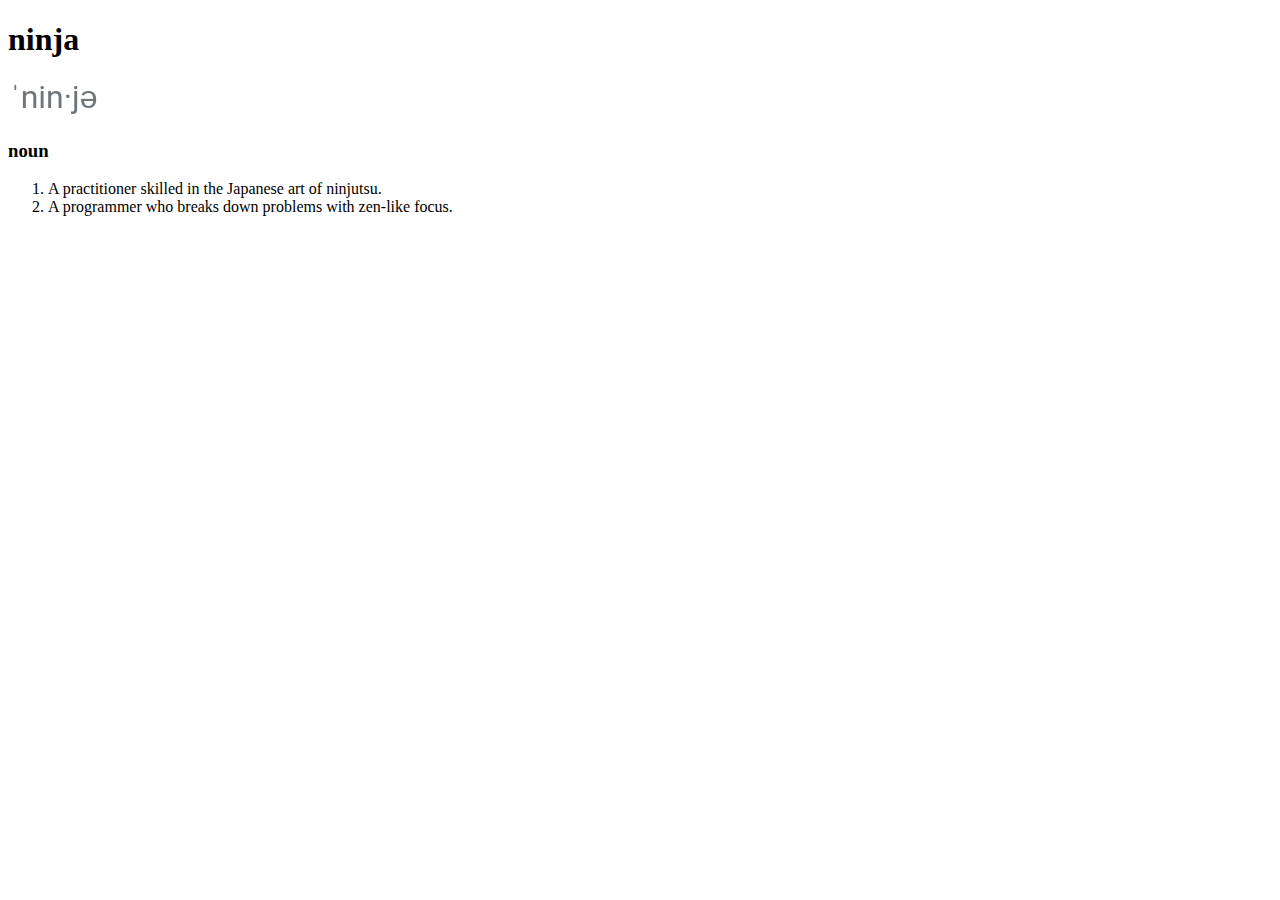
<file: Mazyck_Lennard-dictionaryEntry/index.html>
<!DOCTYPE HTML>
<html>
<head>
    <meta charset="UTF-8">
    <title>Dictionary Entry</title>
</head>
<body>
    <h1>ninja</h1>
    <img src="pronunciation.png" alt="ninja pronunciation">
    <h3>noun</h3>
    <ol>
        <li>A practitioner skilled in the Japanese art of ninjutsu.</li>
        <li>A programmer who breaks down problems with zen-like focus.</li>
    </ol>
</body>
</html>
</file>
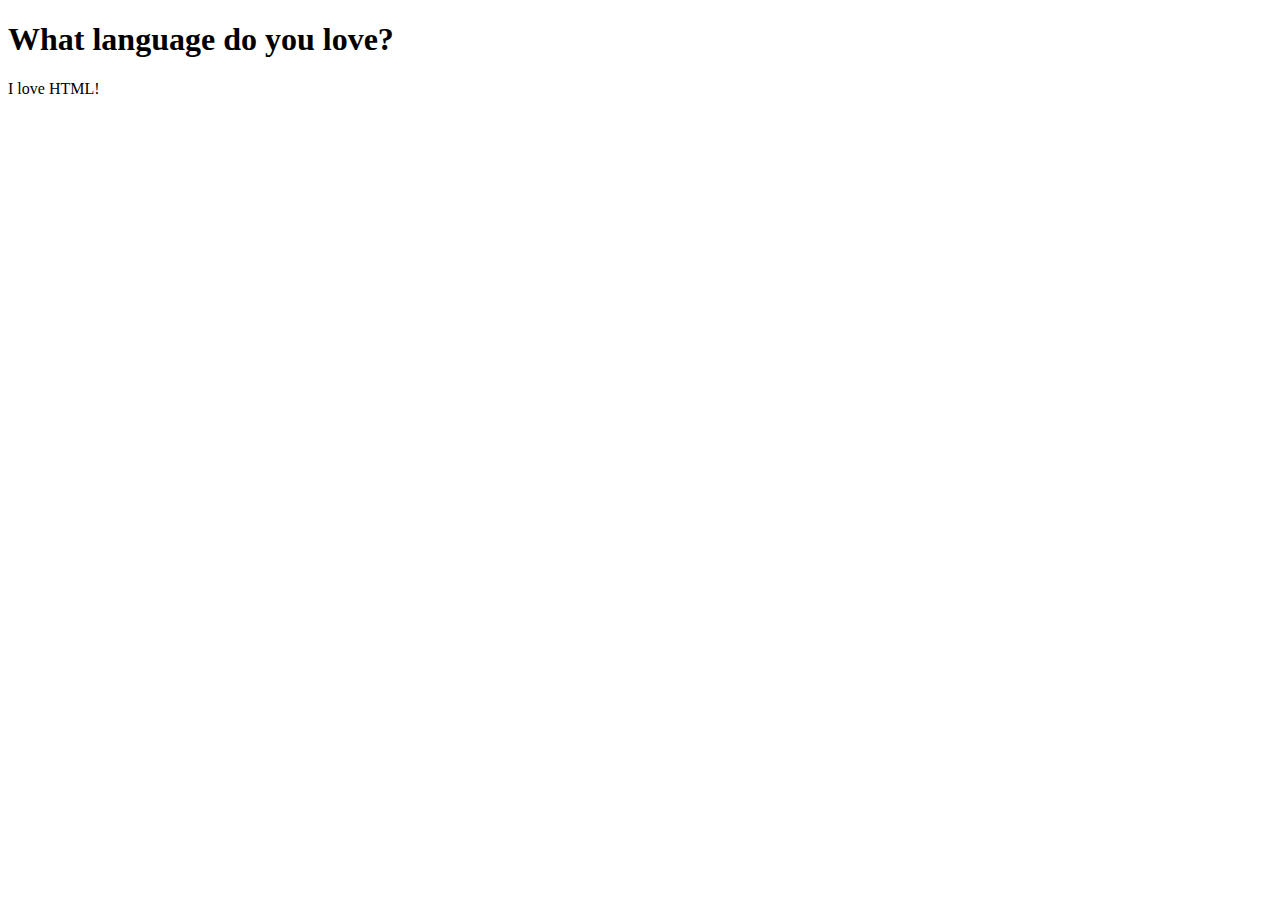
<file: Mazyck_Lennard-fixIndentation/index.html>
<!DOCTYPE html>
<html>
    <head>
        <title>
            Basic I
        </title>
    </head>
    <body>
        <h1>
            What language do you love?
        </h1>
        <p>
            I love HTML!
        </p>
    </body>
</html>
</file>
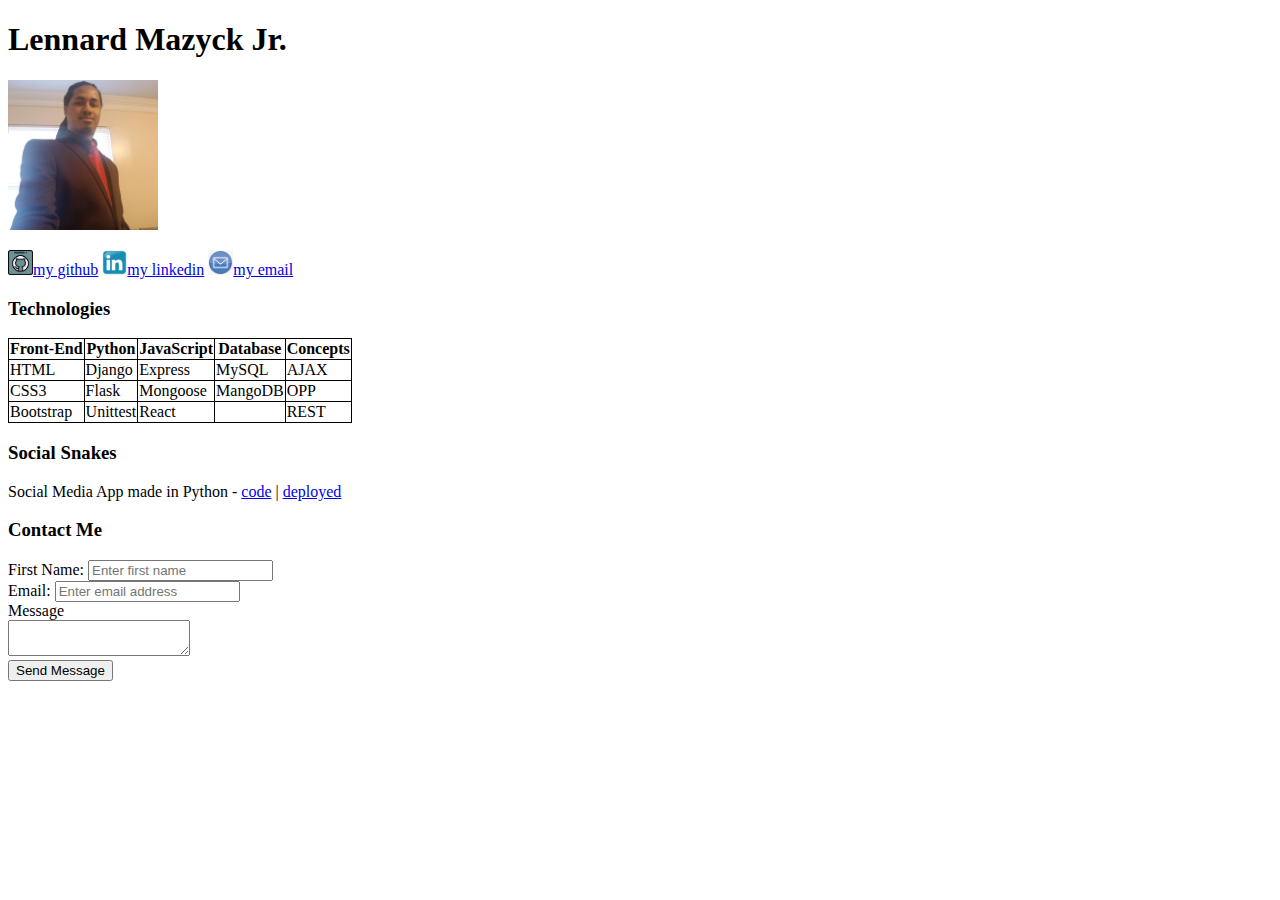
<file: Mazyck_Lennard-Portfolio/index.html>
<!DOCTYPE HTML>
<html>
<head>
    <meta charset="UTF-8">
    <title>Portfolio</title>
    <style>
        table, th, td {
          border: 1px solid black;
          border-collapse: collapse;
        }
    </style>
</head>
<body>
    <h1>Lennard Mazyck Jr.</h1>
    <img width="150px;" height="150px;" src="img_001.png" alt="Lennard Mazyck jr Image">
    <p><img width="25px" src="img002.png" alt="github"><a href="#">my github</a> <img width="25px" src="img_003.png" alt="linkedin"><a href="#">my linkedin</a>  <img width="25px" src="img_004.png" alt="email"><a href="#">my email</a>  </p>

    <h3>Technologies</h3>
    <table>
         <thead>
            <tr>
                <th>Front-End</th>
                <th>Python</th>
                <th>JavaScript</th>
                <th>Database</th>
                <th>Concepts</th>
            </tr>
        </thead>
        <thead>
            <tr>
                <td>HTML</td>
                <td>Django</td>
                <td>Express</td>
                <td>MySQL</td>
                <td>AJAX</td>
            </tr>
        </thead>
        <thead>
            <tr>
                <td>CSS3</td>
                <td>Flask</td>
                <td>Mongoose</td>
                <td>MangoDB</td>
                <td>OPP</td>
            </tr>
        </thead>
        <thead>
            <tr>
                <td>Bootstrap</td>
                <td>Unittest</td>
                <td>React</td>
                <td></td>
                <td>REST</td>
            </tr>
        </thead>
    </table>

    <h3>Social Snakes</h3>
    <p> Social Media App made in Python - <a href="#">code</a> | <a href="#">deployed</a></p>

    <H3>Contact Me</H3>
    <form>
        <div>
            <label for="First_name">First Name:</label>
            <input type="text" name="First Name" placeholder="Enter first name">
        </div>
        <div>
            <label for="First_name">Email:</label>
            <input type="email" name="Email" placeholder="Enter email address">
        </div>
        <label for="Message">Message</label>
        <br>
        <textarea></textarea>
        <br>
        <button>Send Message</button>
    </form>
</body>
</html>
</file>
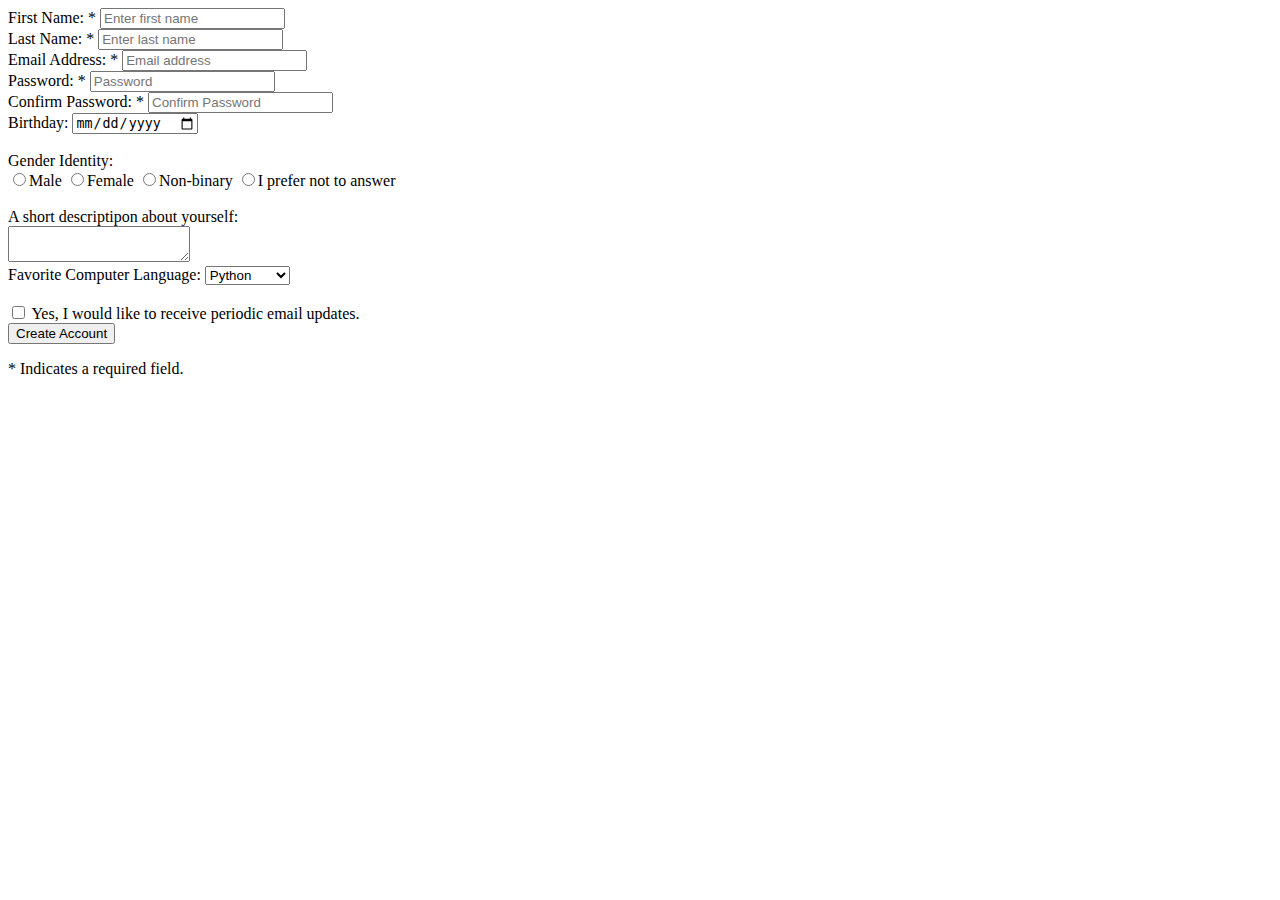
<file: Mazyck_Lennard-registrationForm/index.html>
<!DOCTYPE HTML>
<html>
<head>
    <title>Registrstion Form</title>
</head>
<body>
    <form action="#">
        <div>
            <label for="First_name">First Name: *</label>
            <input type="text" name="First Name" placeholder="Enter first name">
        </div>
        <div>
            <label for="Last_name">Last Name: *</label>
            <input type="text" name="First Name" placeholder="Enter last name">
        </div>
        <div>
            <label for="Email">Email Address: *</label>
            <input type="email" name="Email Address" placeholder="Email address">
        </div>
        <div>
            <label for="Email">Password: *</label>
            <input type="password" name="Password" placeholder="Password">
        </div>
        <div>
            <label for="Email">Confirm Password: *</label>
            <input type="password" name="Password" placeholder="Confirm Password">
        </div>
        <div>
            <label for="Email">Birthday: </label>
            <input type="date" name="Date">
        </div>
        <br>
        <div>
            <label for="Gender">Gender Identity:</label>
            <br>
            <input type="radio">Male</input>
            <input type="radio">Female</input>
            <input type="radio">Non-binary</input>
            <input type="radio">I prefer not to answer</input>
        </div>
        <br>
        <div>
            <label for="details">A short descriptipon about yourself:</label>
        </div>
        <textarea>
        </textarea>
        <div>
            <label for="Language Choice">Favorite Computer Language:</label>
            <select name="Lang Choice" id="lang_Choice">
                <option value="python">Python</option>
                <option value="python">JavaScript</option>
                <option value="python">C#</option>
                <option value="python">HTML</option>
            </select>
        </div>
        <br>
        <input type="checkbox">
        <label for="checkbox">Yes, I would like to receive periodic email updates.</label>
        <br>
        <button>Create Account</button>
        <p>
            * Indicates a required field.
        </p>
    </form>
</body>
</html>
</file>
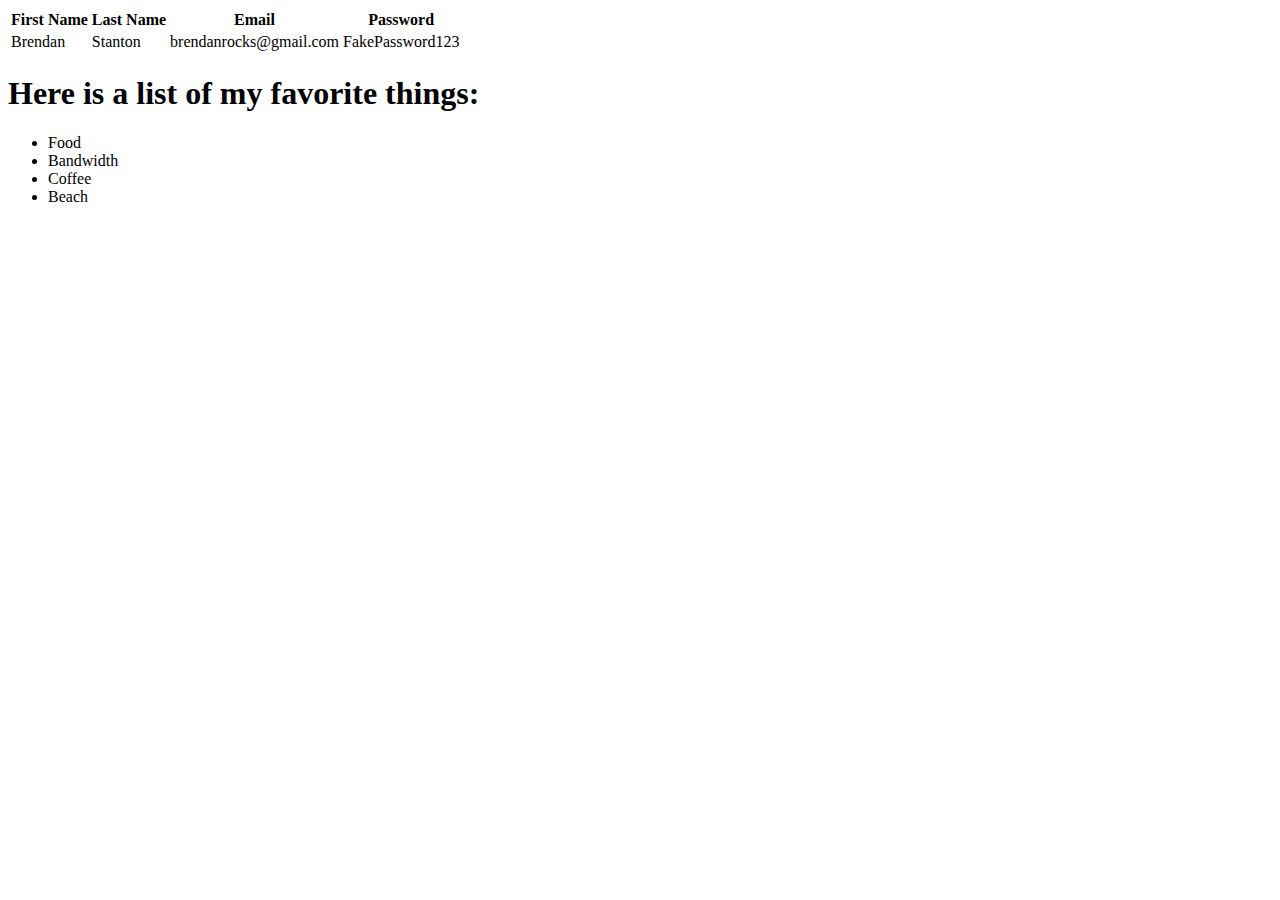
<file: Mazyck_Lennard-fixIndentation/index2.html>
<!DOCTYPE html>
<html>
    <head>
        <title>
            Basic II
        </title>
    </head>
    <body>
        <table> 
            <thead>
                <tr>
                    <th>First Name</th>
                    <th>Last Name</th>
                    <th>Email</th>
                    <th>Password</th>
                </tr>
            </thead>
            <tbody>
                <tr>
                    <td>Brendan</td>
                    <td>Stanton</td>
                    <td>brendanrocks@gmail.com</td>
                    <td> FakePassword123 </td>
                </tr>
            </tbody>
        </table>
    <h1>Here is a list of my favorite things:</h1>
        <ul>
            <li>Food</li>
            <li>Bandwidth</li>
            <li>Coffee</li>
            <li>Beach</li>
        </ul>
    </body>
</html>
</file>
